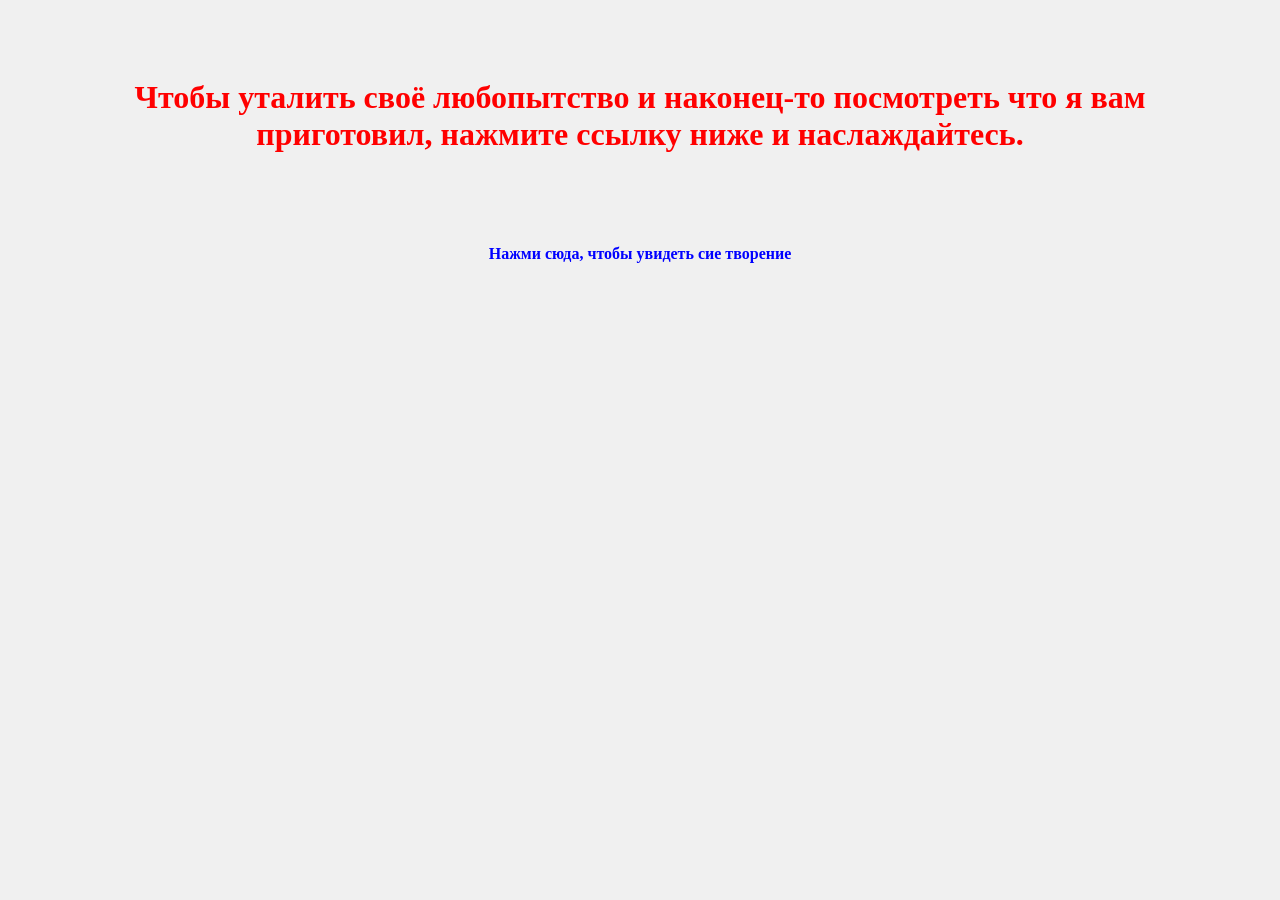
<file: index.html>
<!DOCTYPE html>
<html lang="en">
<head>
<meta charset="UTF-8">
<meta name="viewport" content="width=device-width, initial-scale=1.0">
<title>Поздравление</title>
<link rel="stylesheet" href="style.css">
</head>
<body>
<div class="sentance">
<h1>Чтобы уталить своё любопытство и наконец-то посмотреть что я вам приготовил, нажмите ссылку ниже и наслаждайтесь.</h1>
</div>
<div class="link">
<a href="https://youtu.be/DSjevR5y04I">Нажми сюда, чтобы увидеть сие творение</a>
</div>
<div class="snowfall"></div> <!-- Этот div добавлен для эффекта снегопада -->
</body>
</html>
</file>
<file: style.css>
body {
    background-color: #f0f0f0; /* Цвет фона страницы */
 }
 .sentance {
    text-align: center;
    padding: 50px;
 }
 .link {
    text-align: center;
    margin: 20px;
 }
 /* Стили для эффекта снегопада */
 .snowfall {
    pointer-events: none;
    position: fixed;
    top: 0;
    left: 0;
    width: 100%;
    height: 100%;
    z-index: 1000;
    background: transparent;
    pointer-events: none;
 }
 .snowflake {
    position: absolute;
    background: #fff;
    border-radius: 50%;
    pointer-events: none;
    animation: snowfall linear infinite;
 }
 @keyframes snowfall {
    0% {
        transform: translateY(0) rotate(0deg);
    }
    100% {
        transform: translateY(100vh) rotate(360deg);
    }
 }
 /* Стили для заголовка */
 h1 {
    color: #ff0000; /* Цвет текста */
 }
 /* Стили для ссылки */
 a {
    color: #00f; /* Цвет ссылки */
    text-decoration: none;
    font-weight: bold;
 }
 a:hover {
    color: #0f0; /* Цвет ссылки при наведении */
 }
</file>
